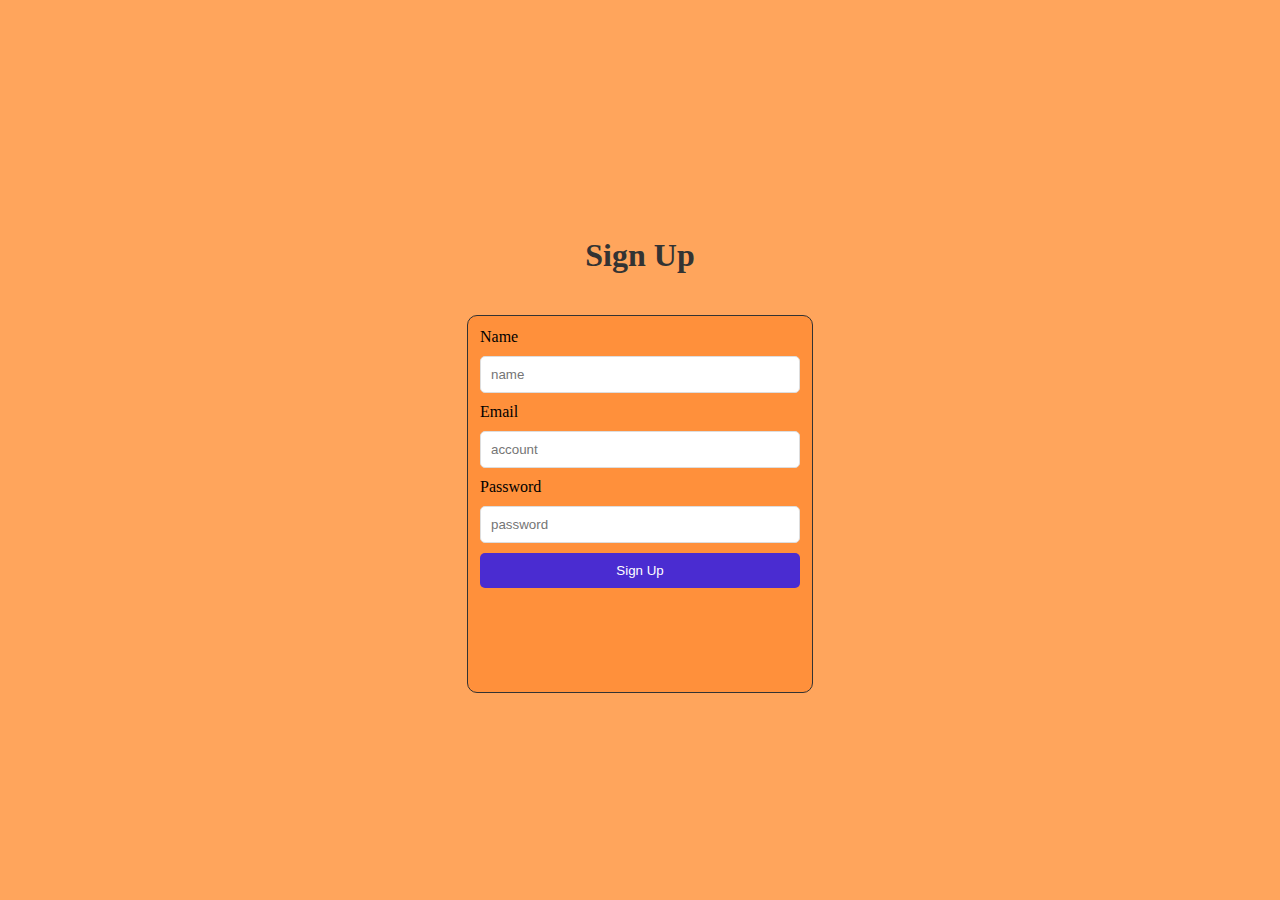
<file: hw4/public/signup.html>
<form action="/people/signup" method="post">
    <link rel="stylesheet" href="style.css">
    <body>
        <h1> Sign Up </h1>
        <div class="shadowbox">
            <label>Name</label>
            <br/>
            <input class= "input" type="text" name="name" placeholder="name"/>
            <br/>
            <label>Email</label>
            <br/>
            <input class= "input" type="email" name="account" placeholder="account"/>
            <br/>
            <label>Password</label>
            <input class= "input" type="password" name="password" placeholder="password"/>
            <br/>
            <input class= "button" type="submit" value="Sign Up">
        </div>
    </body>
</form>
</file>
<file: hw4/public/style.css>
body {
  display: flex;
  align-items: center;
  justify-content: center;
  height: 100vh;
  margin: 0; 
  background-color: #ffa55c; 
  font-style: initial;
}

.login-box {
  width: 20em;
  padding: 16px;
  font-size: 16px;
  background-color: #fff; 
  border: 1px solid #000000; 
  border-radius: 10px;
  box-shadow: 0 0 10px rgba(30, 25, 25, 0.1); 
}

h1 {
  text-align: center;
  font-size: 2em;
  color: #333; 
}

.text-style {
  color: #555;
  font-size: 14px; 
}

form {
  display: flex;
  flex-direction: column;
  margin-top: 25px; 
}

.input {
  width: 100%;
  margin: 10px 0;
  padding: 10px;
  border-radius: 5px;
  border: 1px solid #ddd;
}

.button {
  width: 100%;
  padding: 10px;
  background: #4a2cd1;
  color: #fff;
  border: none;
  border-radius: 5px;
  cursor: pointer; 
}

.shadowbox {
  width: 20em;
  height: 22em;
  border: 1px solid #333;
  padding: 12px;
  background-color: #ff903b;
  border-radius: 10px;
  margin-top: 20px; 
}

.shadowbox-1 {
  width: 20em;
  height: 14em;
  border: 1px solid #333;
  padding: 12px;
  background-color: #ff903b;
  border-radius: 10px;
  margin-top: 20px; 
}
</file>
